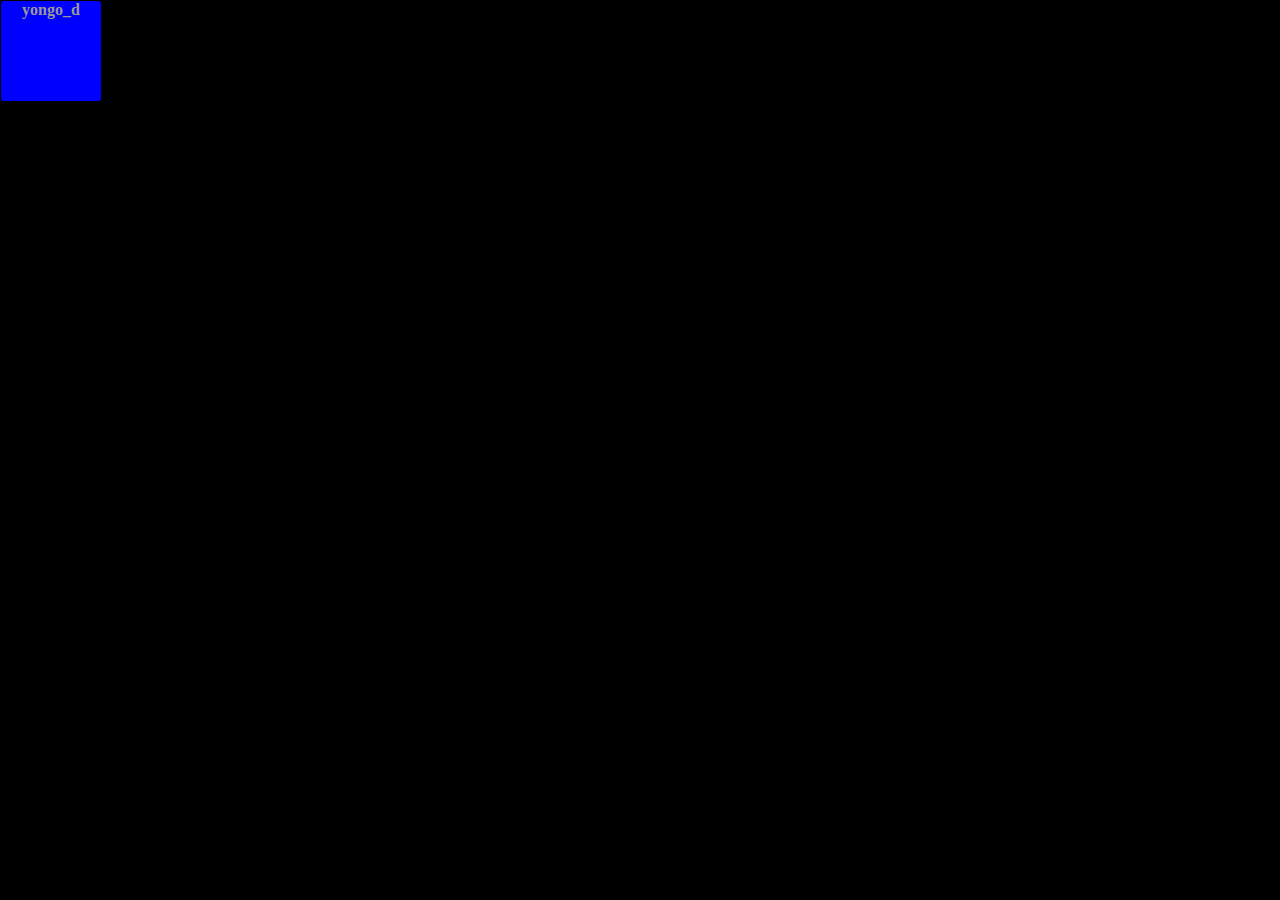
<file: MyBouncingBox/index.html>
<!DOCTYPE html>
<html lang="en">
<head>
    <meta charset="UTF-8">
    <meta name="viewport" content="width=device-width, initial-scale=1.0">
    <title>Document</title>
</head>
<body style="background-color: black">
    <div id="my_bouncing_box" style="background-color: blue; border-radius: 3px; position: absolute; left: 0px; top: 0px; min-width: 100px; min-height: 100px; text-align: center; font-weight: bold; color: #999;">
        yongo_d
    </div>
</body>
<script type="text/javascript">
    const box = document.getElementById('my_bouncing_box');
    let x = 0;
    let y = 0;
    let dx = 1;
    let dy = 1;
    const speed = 0.5;

    function moveBox() {
        const maxX = window.innerWidth - box.offsetWidth;
        const maxY = window.innerHeight - box.offsetHeight;

        x += dx;
        y += dy;

        if (x <= 0 || x >= maxX) {
            dx = -dx;
        }
        if (y <= 0 || y >= maxY) {
            dy = -dy;
        }

        box.style.left = x + 'px';
        box.style.top = y + 'px';
    }

    setInterval(moveBox, speed * 1000);
</script>
</html>
</file>
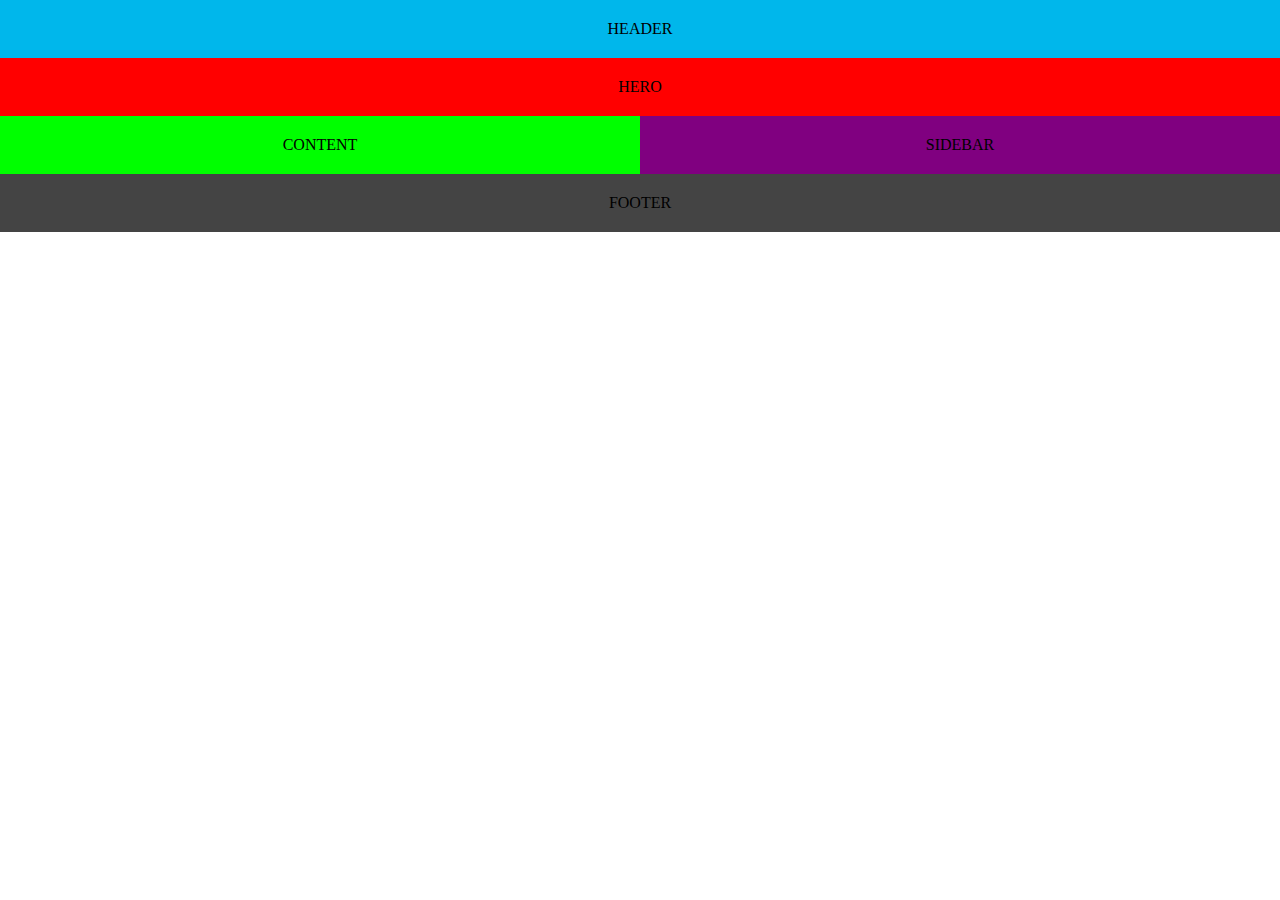
<file: MycssIsEasy/index.html>
<!DOCTYPE html>
<html lang="en">
<head>
    <meta charset="UTF-8">
    <meta name="viewport" content="width=device-width, initial-scale=1.0">
    <title>Document</title>
    <link rel="stylesheet" href="style.css">
</head>
<body>
    <div class="BOX blue-Box">
        HEADER
    </div>

    <div class="BOX red-Box">
        HERO
    </div>

    <div id="mobile-Desk">
        <div class="BOX green-Box">
            CONTENT
        </div>
        <div class="BOX purple-Box">
            SIDEBAR
        </div>
    </div>

    <div class="BOX grey-Box">
        FOOTER
    </div>

</body>
</html>
</file>
<file: MycssIsEasy/style.css>
/* Reset default margin */
body {
    margin: 0 ! important;
}

/* Common styles for all boxes */
.BOX {
    display: flex;
    justify-content: center;
    align-items: center;
    text-align: center;
    padding: 20px;
}

/* Header styles */
.blue-Box {
    background-color: #00B7EB;
}

/* Hero styles */
.red-Box {
    background-color: #FF0000;
}

/* Content styles */
.green-Box {
    background-color: #00FF00;
}

/* Sidebar styles */
.purple-Box {
    background-color: #800080;
}

/* Footer styles */
.grey-Box {
    background-color: #444444;
}

/* Media query for mobile view */
@media only screen and (max-width: 640px) {
    body {
        flex-direction: column;
    }

}

/* Media query for desktop view */
@media only screen and (min-width: 640px) {
    /* body {
        flex-direction: row;
        flex-wrap: wrap;
    } */
    #mobile-Desk{
        display: flex ;
        flex-direction: row;
    }
    .green-Box {
        width: 50%;
    }
    .purple-Box {
        width: 50%;
    }
}
</file>
